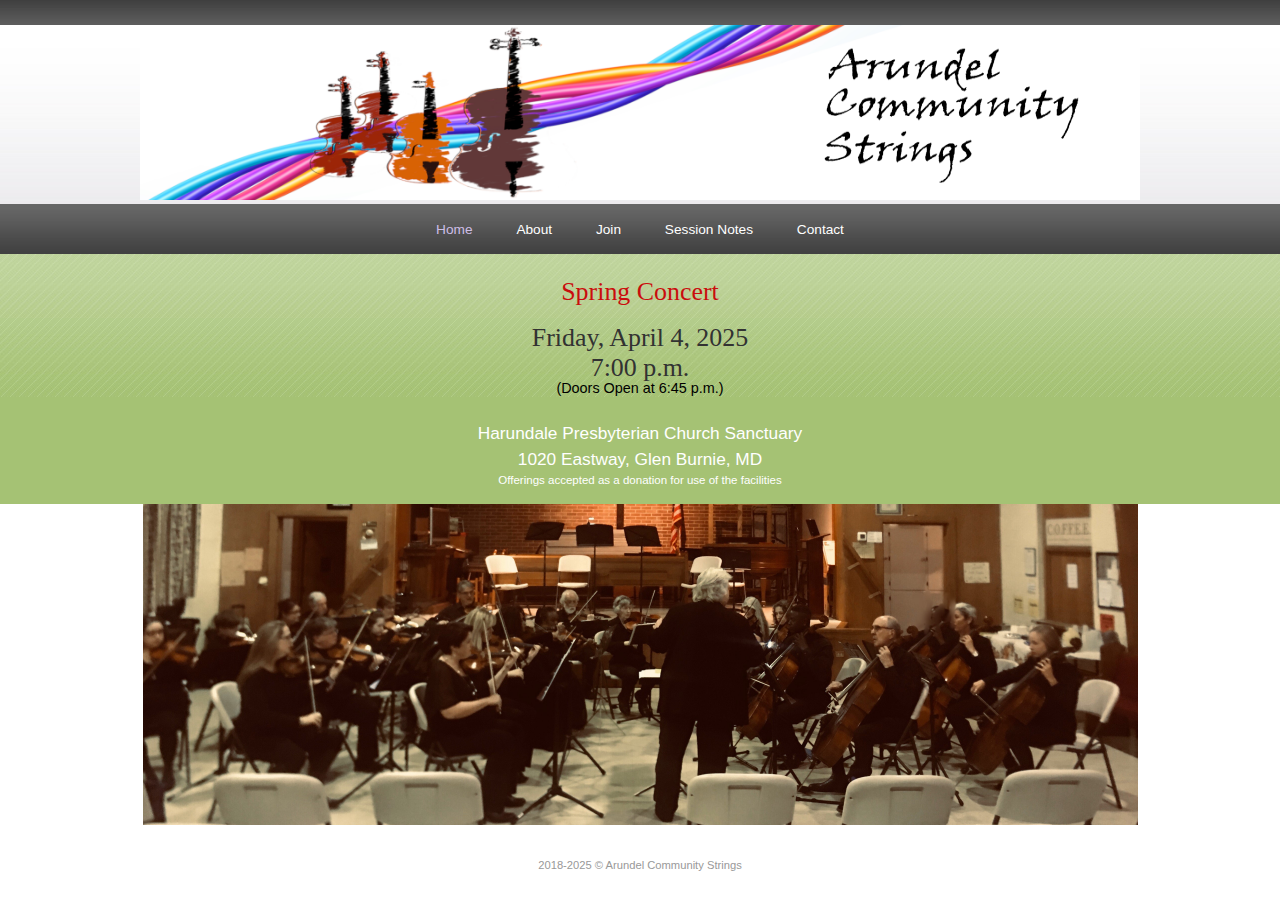
<file: index.html>
<!DOCTYPE html PUBLIC "-//W3C//DTD XHTML 1.0 Strict//EN" "http://www.w3.org/TR/xhtml1/DTD/xhtml1-strict.dtd">
<html xmlns="http://www.w3.org/1999/xhtml">
<head>
<title>Arundel Community Strings</title>
<meta http-equiv="Content-Type" content="text/html; charset=iso-8859-1" />
<meta property="og:image" content="https://i.imgur.com/dxnuJMQ.jpg" />
<meta property="og:image:width" content="1201" />
<meta property="og:image:height" content="619" />
<meta property="og:type" content="website" />
<meta property="og:url" content="http://arundelstrings.org" />
<meta property="og:title" content="A Beginner Strings Orchestra for Adults" />
<meta property="og:description" content="If you play violin, viola, cello, or bass please consider joining us!" />
<link rel="stylesheet" href="css/style.css?ver=1.2" type="text/css" media="screen,print" />
<link rel="icon" href="./img/favicon.ico" />
</head>
<body>
<div id="toplinks">
  <div id="toplinksnav">
  </div>
</div>
<div id="slogan">
  <a href="index.html">
    <img src="img/ACS_wideLogo.png" alt="Arundel Community Strings" height="175" width="1000" class="sloganfloat" />
  </a>
</div>

<div id="navbar">
  <div id="navbarblock">
    <ul>
      <li><a href="index.html" class="now">Home</a></li>      
      <li><a href="about.html">About</a></li>      
      <li><a href="join.html">Join</a></li>
      <li><a href="members.html">Session Notes</a></li>          
      <li><a href="contact.html">Contact</a></li>      
    </ul>
  </div>
</div>


<div id="calloutlonger">

  <div id="calloutblock" class="centered">
    <!-- <h1>
      Spring Session 2025: <br />
      Feb 21 - April 11
      </h1> -->
<!-- <h4><a href=join.html>Registration now open</a></h4> -->
    


    <!-- <h3>Fall Registration Now Open!</h3> -->
      <h4>Spring Concert</h4>
      <h3>
        Friday, April 4, 2025<br />
        7:00 p.m.<br />
      </h3>
        (Doors Open at 6:45 p.m.)        
      
        <div id="church">
          <p>Harundale Presbyterian Church Sanctuary
            <p>1020 Eastway, Glen Burnie, MD
        </div>

      <p>Offerings accepted as a donation for use of the facilities
      
  </div>

</div>
<div id='photoarea'>
<img src="img/Fall2019_concert_1.jpeg" height="321" width="995" vspace="0"/>

</div>
<div id="footer">
  <p>2018-2025 &copy; Arundel Community Strings<br />
  
</div>
</body>
</html>
</file>
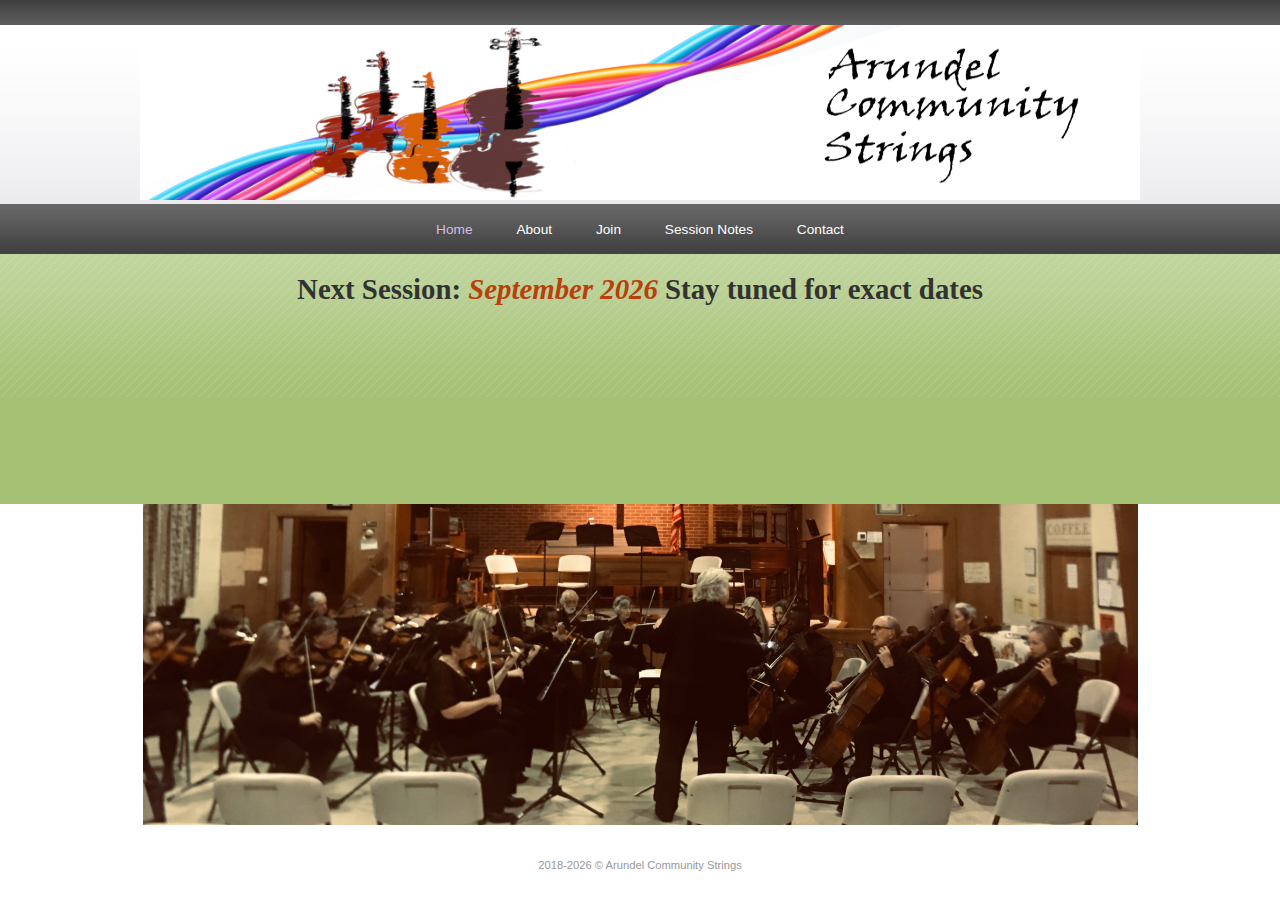
<file: docs/index.html>
<!DOCTYPE html PUBLIC "-//W3C//DTD XHTML 1.0 Strict//EN" "http://www.w3.org/TR/xhtml1/DTD/xhtml1-strict.dtd">
<html xmlns="http://www.w3.org/1999/xhtml">
<head>
<title>Arundel Community Strings</title>
<meta http-equiv="Content-Type" content="text/html; charset=iso-8859-1" />
<meta property="og:image" content="https://i.imgur.com/dxnuJMQ.jpg" />
<meta property="og:image:width" content="1201" />
<meta property="og:image:height" content="619" />
<meta property="og:type" content="website" />
<meta property="og:url" content="http://arundelstrings.org" />
<meta property="og:title" content="A Beginner Strings Orchestra for Adults" />
<meta property="og:description" content="If you play violin, viola, cello, or bass please consider joining us!" />
<link rel="stylesheet" href="css/style.css?ver=1.2" type="text/css" media="screen,print" />
<link rel="icon" href="./img/favicon.ico" />
</head>
<body>
<div id="toplinks">
  <div id="toplinksnav">
  </div>
</div>
<div id="slogan">
  <a href="index.html">
    <img src="img/ACS_wideLogo.png" alt="Arundel Community Strings" height="175" width="1000" class="sloganfloat" />
  </a>
</div>

<div id="navbar">
  <div id="navbarblock">
    <ul>
      <li><a href="index.html" class="now">Home</a></li>      
      <li><a href="about.html">About</a></li>      
      <li><a href="join.html">Join</a></li>
      <li><a href="members.html">Session Notes</a></li>          
      <li><a href="contact.html">Contact</a></li>      
    </ul>
  </div>
</div>


<div id="calloutlonger">

  <div id="calloutblock" class="centered">
    <h1>
      Next Session: <span class='highlight'>September 2026</span>
      Stay tuned for exact dates
      <!-- Fall Concert:<br />
      <span class='highlight'>Friday, November 14, 2025<br /></span>
      7:00 p.m.<br />
      (Doors Open at 6:45 p.m.) -->
    </h1>
<!-- 
    <h3>
      <p>Harundale Presbyterian Church
      <p>1020 Eastway, Glen Burnie, MD 21060
    </h3>


     -->
<!-- 
        <h1>
          Winter Session 2026 <br />
        </h1>
        <h3>
          Jan. 23 - Mar. 13<br />
        </h3>
    <h4><a href=join.html>Registration now open</a></h4> -->
            <!-- <h4>Registration opening soon</a></h4> -->


    <!-- <h3>Fall Registration Now Open!</h3> -->
      <!-- <h4>Spring Concert</h4>
      <h3>
        Friday, March 13, 2026<br />
        7:00 p.m.<br />
      </h3>
        (Doors Open at 6:45 p.m.)        
      
        <div id="church">
          <p>Harundale Presbyterian Church Sanctuary
            <p>1020 Eastway, Glen Burnie, MD
        </div>

      <p>Offerings accepted as a donation for use of the facilities -->
      
  </div>

</div>
<div id='photoarea'>
<img src="img/Fall2019_concert_1.jpeg" height="321" width="995" vspace="0"/>

</div>
<div id="footer">
  <p>2018-2026 &copy; Arundel Community Strings<br />
  
</div>
</body>
</html>
</file>
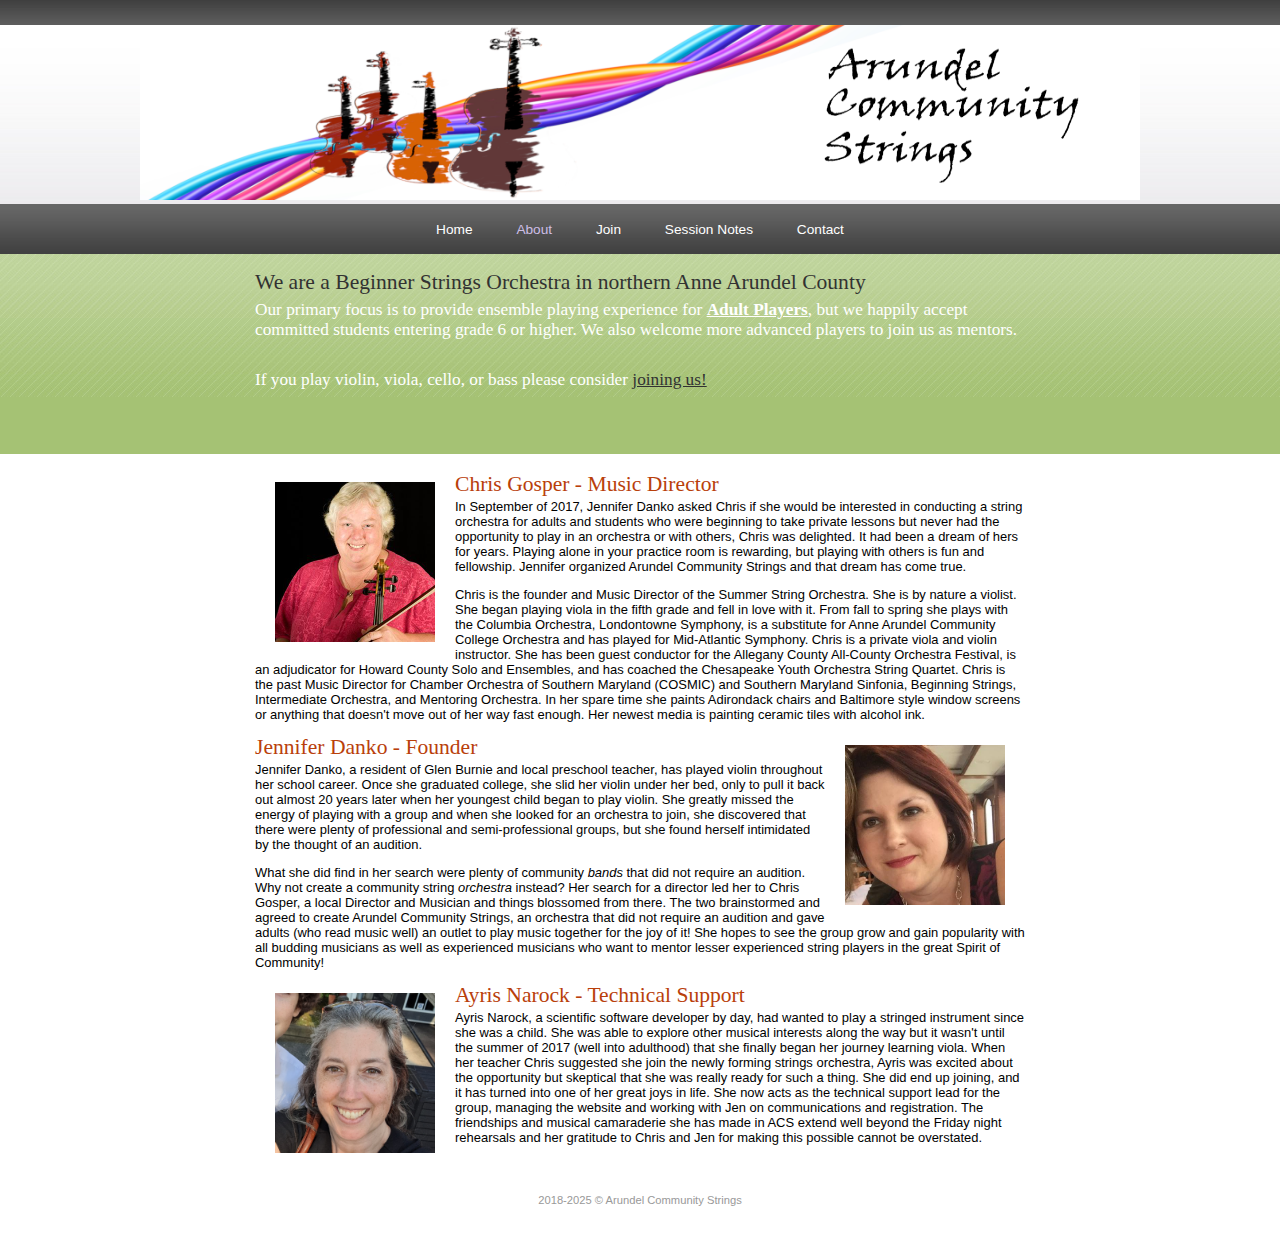
<file: about.html>
<!DOCTYPE html PUBLIC "-//W3C//DTD XHTML 1.0 Strict//EN" "http://www.w3.org/TR/xhtml1/DTD/xhtml1-strict.dtd">
<html xmlns="http://www.w3.org/1999/xhtml">
<head>
<title>About - ACS</title>
<meta http-equiv="Content-Type" content="text/html; charset=iso-8859-1" />
<meta property="og:image" content="https://i.imgur.com/dxnuJMQ.jpg" />
<meta property="og:image:width" content="1201" />
<meta property="og:image:height" content="619" />
<meta property="og:type" content="website" />
<meta property="og:url" content="http://arundelstrings.org" />
<meta property="og:title" content="A Beginner Strings Orchestra for Adults" />
<meta property="og:description" content="If you play violin, viola, cello, or bass please consider joining us!" />
<link rel="stylesheet" href="css/style.css" type="text/css" media="screen,print" />
<link rel="icon" href="./img/favicon.ico" />
</head>
<body>
<div id="toplinks">
  <div id="toplinksnav">
  </div>
</div>
<div id="slogan">
  <a href="index.html">
    <img src="img/ACS_wideLogo.png" alt="Arundel Community Strings" height="175" width="1000" class="sloganfloat" />
  </a>
</div>

<div id="navbar">
  <div id="navbarblock">
    <ul>
      <li><a href="index.html">Home</a></li>      
      <li><a href="about.html" class="now">About</a></li>      
      <li><a href="join.html">Join</a></li>
      <li><a href="members.html">Session Notes</a></li>          
      <li><a href="contact.html">Contact</a></li>      
    </ul>
  </div>
</div>


<div id="calloutlong">
  <div id="calloutblock">
    <h2>
      We are a Beginner Strings Orchestra in northern Anne Arundel County 
      <p>Our primary focus is to provide ensemble playing experience for <span style="font-weight: bold; text-decoration: underline;">Adult Players</span>, but we happily accept
      committed students entering grade 6 or higher.  We also welcome more advanced players to join us 
      as mentors.</p>
      <br/>
      <p>If you play violin, viola, cello, or bass please consider <a href="join.php">joining us!</a></p>
    </h2>
  </div>
  <!--// end #calloutblock //-->
</div>
<!--// end #callout //-->

<div id="textarea">
  <p>
  <img src="img/Chris.jpg" height="160" width="160" align="left" hspace="20" vspace="10"/>
  <h2>Chris Gosper - Music Director</h2>
    <p>In September of 2017, Jennifer Danko asked Chris if she would be interested in conducting a string 
      orchestra for adults and students who were beginning to take private lessons but never had the opportunity 
      to play in an orchestra or with others, Chris was delighted.  It had been a dream of hers for years.  
      Playing alone in your practice room is rewarding, but playing with others is fun and fellowship.  
      Jennifer organized Arundel Community Strings and that dream has come true.</p>
    <p>Chris is the founder and Music Director of the Summer String Orchestra.  She is by nature a violist. 
      She began playing viola in the fifth grade and fell in love with it. From fall to spring she plays with 
      the Columbia Orchestra, Londontowne Symphony, is a substitute for Anne Arundel Community College Orchestra 
      and has played for Mid-Atlantic Symphony.  Chris is a private viola and violin instructor. She has been 
      guest conductor for the Allegany County All-County Orchestra Festival, is an adjudicator for Howard County 
      Solo and Ensembles, and has coached the Chesapeake Youth Orchestra String Quartet. Chris is the past 
      Music Director for Chamber Orchestra of Southern Maryland (COSMIC) and Southern Maryland Sinfonia, 
      Beginning Strings, Intermediate Orchestra, and Mentoring Orchestra. In her spare time she paints 
      Adirondack chairs and Baltimore style window screens or anything that doesn't move out of her way fast 
      enough. Her newest media is painting ceramic tiles with alcohol ink.</p>
  </p>
  <p>
  <img src="img/JenD.jpg" height="160" width="160" align="right" hspace="20" vspace="10"/>
    <h2>Jennifer Danko - Founder</h2>
    <p>Jennifer Danko, a resident of Glen Burnie and local preschool teacher, has played violin throughout her 
      school career.  Once she graduated college, she slid her violin under her bed, only to pull it back out 
      almost 20 years later when her youngest child began to play violin.  She greatly missed the energy of 
      playing with a group and when she looked for an orchestra to join, she discovered that there were plenty 
      of professional and semi-professional groups, but she found herself intimidated by the thought of an audition.</p> 
    <p>What she did find in her search were plenty of community <span style="font-style: italic;"> bands</span> that did not require an audition.  
      Why not create a community string <span style="font-style: italic;">orchestra</span> instead?  Her search for a director led her to Chris Gosper, 
      a local Director and Musician and things blossomed from there.  The two brainstormed and agreed to create 
      Arundel Community Strings, an orchestra that did not require an audition and gave
      adults (who read music well) an outlet to play music together for the joy of it!  She hopes to see 
      the group grow and gain popularity with all budding musicians as well as experienced 
      musicians who want to mentor lesser experienced string players in the great Spirit of Community!</p>
  </p>
  <p>
  <img src="img/Ayris_headshot_2024.jpg" height="160" width="160" align="left" hspace="20" vspace="10"/>
  <h2>Ayris Narock - Technical Support</h2>
    <p>Ayris Narock, a scientific software developer by day, had wanted to play a stringed instrument since she was a 
      child.   She was able to explore other musical interests along the way but it wasn't until the summer of 2017 
      (well into adulthood) that she finally began her journey learning viola.  When her teacher Chris suggested she 
      join the newly forming strings orchestra, Ayris was excited about the opportunity but skeptical that she was 
      really ready for such a thing.  She did end up joining, and it has turned into one of her great joys in life.  
      She now acts as the technical support lead for the group, managing the website and working with Jen on 
      communications and registration.  The friendships and musical camaraderie she has made in ACS extend well beyond 
      the Friday night rehearsals and her gratitude to Chris and Jen for making this possible cannot be overstated.</p>
  </p>
</div>
<!--// end #textarea //-->
<div id="footer">
  <p>2018-2025 &copy; Arundel Community Strings<br />
  
</div>
</body>
</html>
</file>
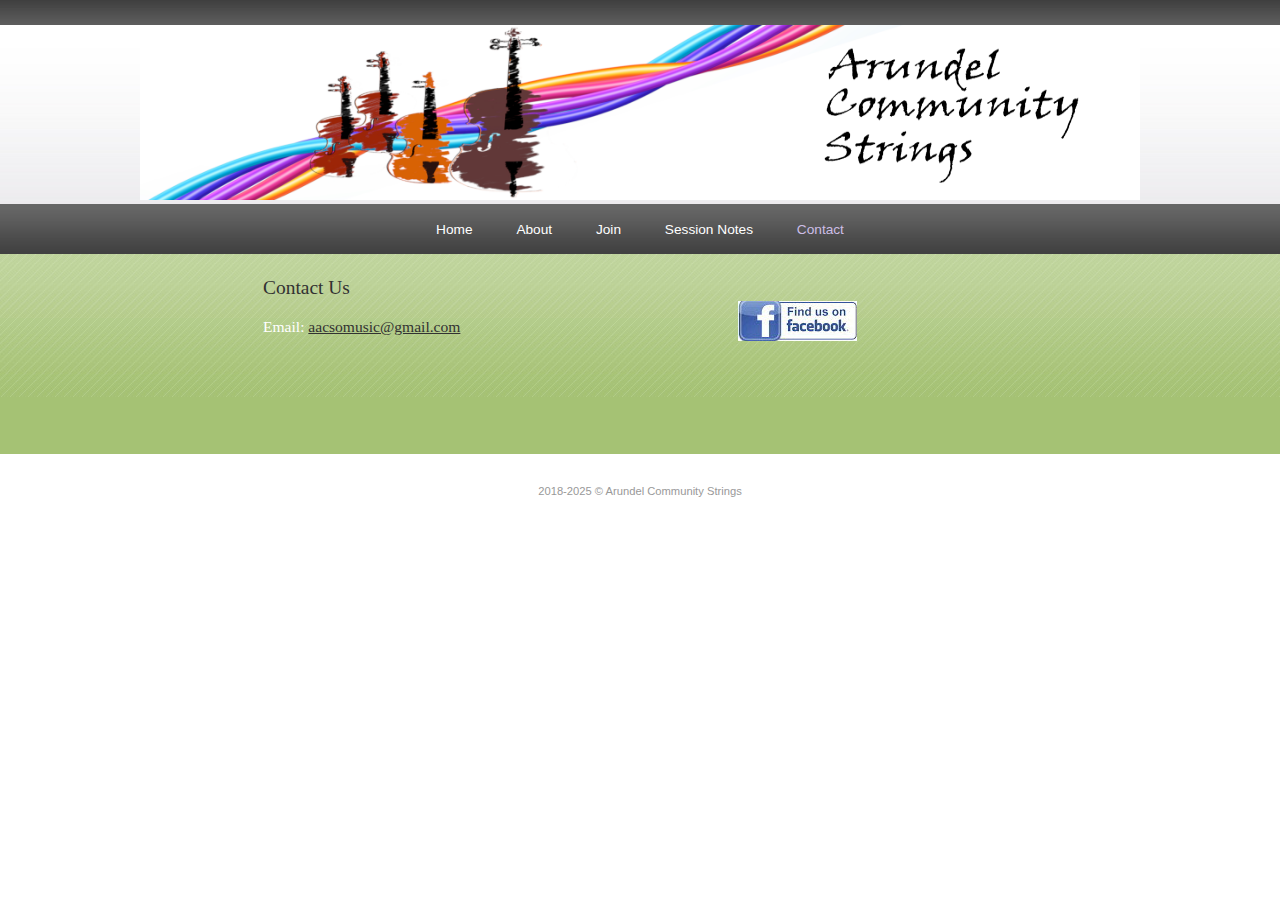
<file: contact.html>
<!DOCTYPE html PUBLIC "-//W3C//DTD XHTML 1.0 Strict//EN" "http://www.w3.org/TR/xhtml1/DTD/xhtml1-strict.dtd">
<html xmlns="http://www.w3.org/1999/xhtml">
<head>
<title>Session Notes - ACS</title>
<meta http-equiv="Content-Type" content="text/html; charset=iso-8859-1" />
<meta property="og:image" content="https://i.imgur.com/dxnuJMQ.jpg" />
<meta property="og:image:width" content="1201" />
<meta property="og:image:height" content="619" />
<meta property="og:type" content="website" />
<meta property="og:url" content="http://arundelstrings.org" />
<meta property="og:title" content="A Beginner Strings Orchestra for Adults" />
<meta property="og:description" content="If you play violin, viola, cello, or bass please consider joining us!" />
<link rel="stylesheet" href="css/style.css" type="text/css" media="screen,print" />
<link rel="icon" href="./img/favicon.ico" />
</head>
<body>
<div id="toplinks">
  <div id="toplinksnav">
  </div>
</div>
<div id="slogan">
  <a href="index.html">
    <img src="img/ACS_wideLogo.png" alt="Arundel Community Strings" height="175" width="1000" class="sloganfloat" />
  </a>
</div>

<div id="navbar">
  <div id="navbarblock">
    <ul>
      <li><a href="index.html">Home</a></li>      
      <li><a href="about.html">About</a></li>      
      <li><a href="join.html">Join</a></li>
      <li><a href="members.html">Session Notes</a></li>          
      <li><a href="contact.html" class="now">Contact</a></li>      
    </ul>
  </div>
</div>

<script src="js/functions.js"></script>

<div id="calloutlong">
  <div class='centered'>
    <div id="calloutblock_column">
      <table style="width:600px">
        <tr>
          <th><h2>Contact Us</h2></th>
        </tr> 
        <tr>
          <td>
            <h2>
            <dl>
              <dt>Email: <script>gen_mail_to_link('aacsomusic','gmail.com')</script></dt>
              <!-- <dt>Mailing Address:</dt>
              <dd>Arundel Community Strings</dd>
              <dd>c/o Jennifer Danko</dd>
              <dd>303 Nicole Lane</dd>
              <dd>Glen Burnie, MD 21061</dd> -->
            </dl>
            </h2>
          </td>
          <td>
            <a target="_blank" href="https://www.facebook.com/ArundelCommunityStrings">
            <img alt="follow me on facebook" src="img/facebook-1.jpg" border=0 style="float:right"></a>
          </td>
        </tr>
      </table>
    </div>
  </div>
</div>


<div id="footer">
  <p>2018-2025 &copy; Arundel Community Strings<br />
  
</div>
</body>
</html>
</file>
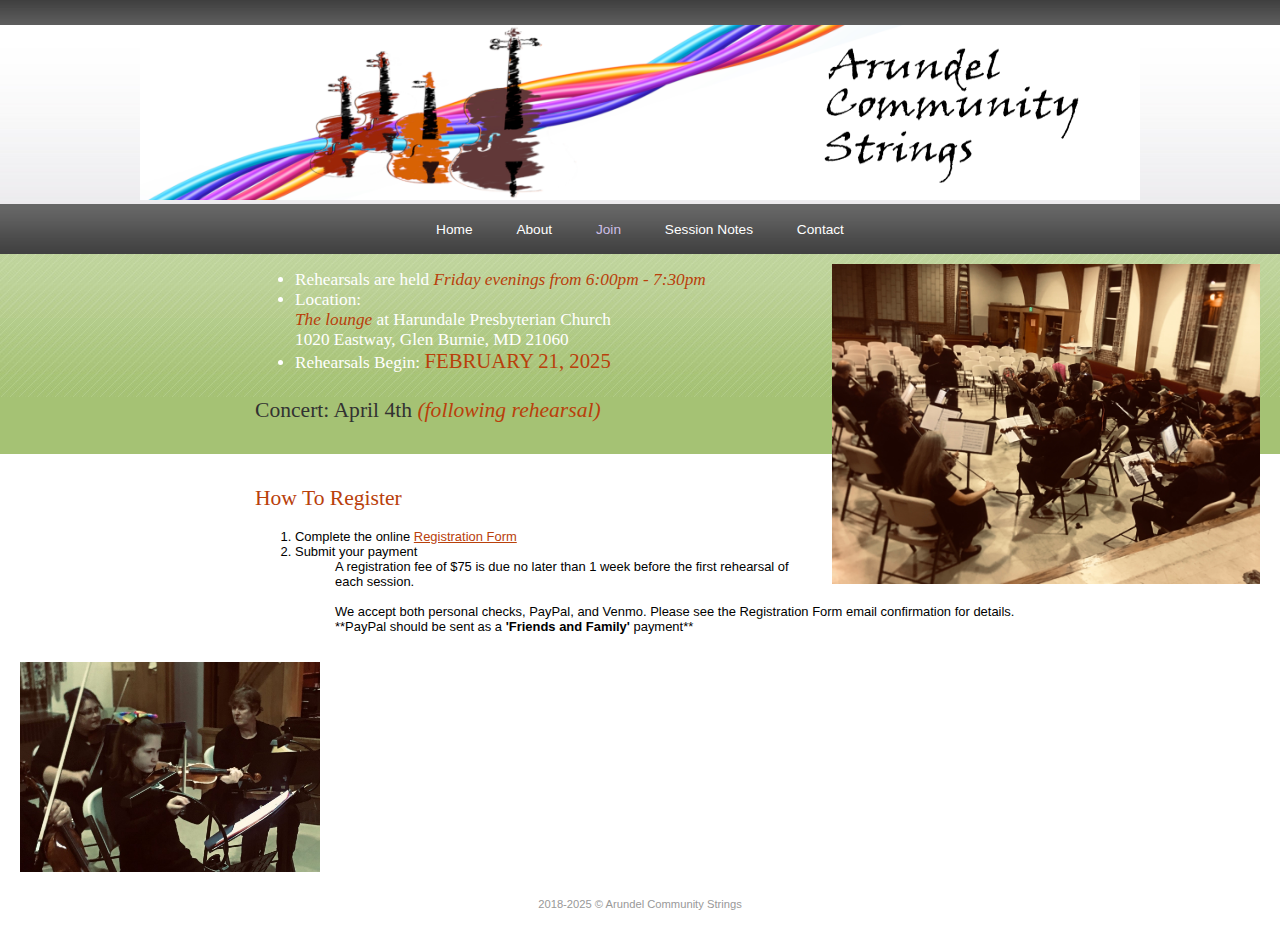
<file: join.html>
<!DOCTYPE html PUBLIC "-//W3C//DTD XHTML 1.0 Strict//EN" "http://www.w3.org/TR/xhtml1/DTD/xhtml1-strict.dtd">
<html xmlns="http://www.w3.org/1999/xhtml">
<head>
<title>Join - ACS</title>
<meta http-equiv="Content-Type" content="text/html; charset=iso-8859-1" />
<meta property="og:image" content="https://i.imgur.com/dxnuJMQ.jpg" />
<meta property="og:image:width" content="1201" />
<meta property="og:image:height" content="619" />
<meta property="og:type" content="website" />
<meta property="og:url" content="http://arundelstrings.org" />
<meta property="og:title" content="A Beginner Strings Orchestra for Adults" />
<meta property="og:description" content="If you play violin, viola, cello, or bass please consider joining us!" />
<link rel="stylesheet" href="css/style.css" type="text/css" media="screen,print" />
<link rel="icon" href="./img/favicon.ico" />
</head>
<body>
<div id="toplinks">
  <div id="toplinksnav">
  </div>
</div>
<div id="slogan">
  <a href="index.html">
    <img src="img/ACS_wideLogo.png" alt="Arundel Community Strings" height="175" width="1000" class="sloganfloat" />
  </a>
</div>

<div id="navbar">
  <div id="navbarblock">
    <ul>
      <li><a href="index.html">Home</a></li>      
      <li><a href="about.html">About</a></li>      
      <li><a href="join.html" class="now">Join</a></li>
      <li><a href="members.html">Session Notes</a></li>          
      <li><a href="contact.html">Contact</a></li>      
    </ul>
  </div>
</div>

<script src="js/functions.js"></script>
<img src="img/Fall2019_dress_1.jpeg" height="320" width="428" align="right" hspace="20" vspace="10"/>
<div id="calloutlong">
  <div id="calloutblock">
    <h2>
    <ul>
      <li>Rehearsals are held <span class='highlight'>Friday evenings from 6:00pm - 7:30pm</span></li>
      <li>Location: <br />
      <span class='highlight'>The lounge</span> at Harundale Presbyterian Church<br />
      1020 Eastway, Glen Burnie, MD 21060</li>
      <li>Rehearsals Begin: <span class="date">February 21, 2025</span></li>
    </ul>
    <br />Concert: April 4th <span class='highlight'>(following rehearsal)</span>
  </h2>

  </div><!--// end #calloutblock //-->
</div>

<div id="textarea">

  <br /><h2>How To Register</h2><br />
  <ol>
      <li><dl>
        <dt>Complete the online <a href="https://forms.gle/eqaVir34Sq6dBHhm7">Registration Form</a></dt>
      <li><dl>
        <dt>Submit your payment</dt>
        <dd>A registration fee of $75 is due no later than 1 week before the first rehearsal of each session.</dd><br />
        <dd>We accept both personal checks, PayPal, and Venmo.  Please see the Registration Form email confirmation
          for details.</dd>
        <dd>**PayPal should be sent as a <span class="highlight">'Friends and Family'</span> payment**</dd>
      </dl></li>
    </ol>

</div>

<img src="img/Fall2019_dress_2.jpeg" height="210" width="300" align="left" hspace="20" vspace="10"/>
      
<div id="footer">
  <p>2018-2025 &copy; Arundel Community Strings<br />
  
</div>
</body>
</html>
</file>
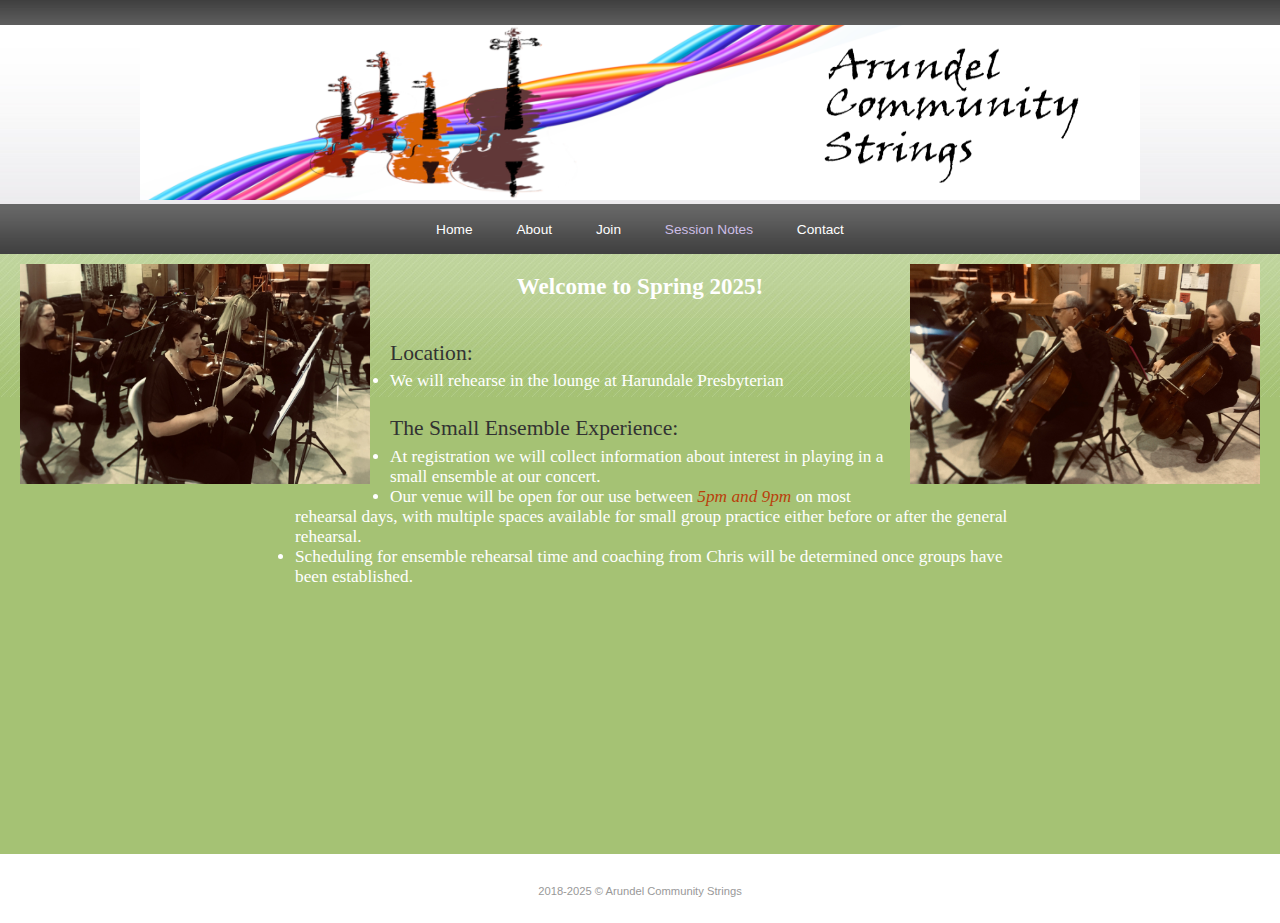
<file: members.html>
<!DOCTYPE html PUBLIC "-//W3C//DTD XHTML 1.0 Strict//EN" "http://www.w3.org/TR/xhtml1/DTD/xhtml1-strict.dtd">
<html xmlns="http://www.w3.org/1999/xhtml">
<head>
<title>Session Notes - ACS</title>
<meta http-equiv="Content-Type" content="text/html; charset=iso-8859-1" />
<meta property="og:image" content="https://i.imgur.com/dxnuJMQ.jpg" />
<meta property="og:image:width" content="1201" />
<meta property="og:image:height" content="619" />
<meta property="og:type" content="website" />
<meta property="og:url" content="http://arundelstrings.org" />
<meta property="og:title" content="A Beginner Strings Orchestra for Adults" />
<meta property="og:description" content="If you play violin, viola, cello, or bass please consider joining us!" />
<link rel="stylesheet" href="css/style.css" type="text/css" media="screen,print" />
<link rel="icon" href="./img/favicon.ico" />
</head>
<body>
<div id="toplinks">
  <div id="toplinksnav">
  </div>
</div>
<div id="slogan">
  <a href="index.html">
    <img src="img/ACS_wideLogo.png" alt="Arundel Community Strings" height="175" width="1000" class="sloganfloat" />
  </a>
</div>

<div id="navbar">
  <div id="navbarblock">
    <ul>
      <li><a href="index.html">Home</a></li>      
      <li><a href="about.html">About</a></li>      
      <li><a href="join.html">Join</a></li>
      <li><a href="members.html" class="now">Session Notes</a></li>          
      <li><a href="contact.html">Contact</a></li>      
    </ul>
  </div>
</div>

<img src="img/Fall2019_cellos.jpeg" height="220" width="350" align="right" hspace="20" vspace="10"/> 
<img src="img/Fall2019_violins.jpeg" height="220" width="350" align="left" hspace="20" vspace="10"/> 

<div id="calloutextralong">
  <div id="calloutblock">
    <h1>
      <p class="centered">Welcome to Spring 2025!</p><br />
    </h1>

    <h2>Location:
    <ul>
      <li> We will rehearse in the lounge at Harundale Presbyterian 
        <!-- <span class='highlight'>(new location!)</span></li> -->
    </ul>
  
    <br />The Small Ensemble Experience:
    <!-- -- <span class='highlight'>exciting changes to enhance the small ensemble experience:</span> -->
      <ul>
        <li> At registration we will collect information about interest in playing in a small ensemble at our concert.</li>
        <li>Our venue will be open for our use between <span class='highlight'>5pm and 9pm</span> on most rehearsal days, 
        with multiple spaces available for small group practice either before or after the general rehearsal.  </li>
        <li>Scheduling for ensemble rehearsal time and coaching from Chris will be determined once groups have been established.</li>
      </ul>
      <br />
      <!-- <h3>Please register by September 6th to be considered for matching in the small ensembles program.</h3> -->

    </h2>
  </div>
  <!--// end #calloutblock //-->
</div>
<div id="footer">
  <p>2018-2025 &copy; Arundel Community Strings<br />
  
</div>
</body>
</html>
</file>
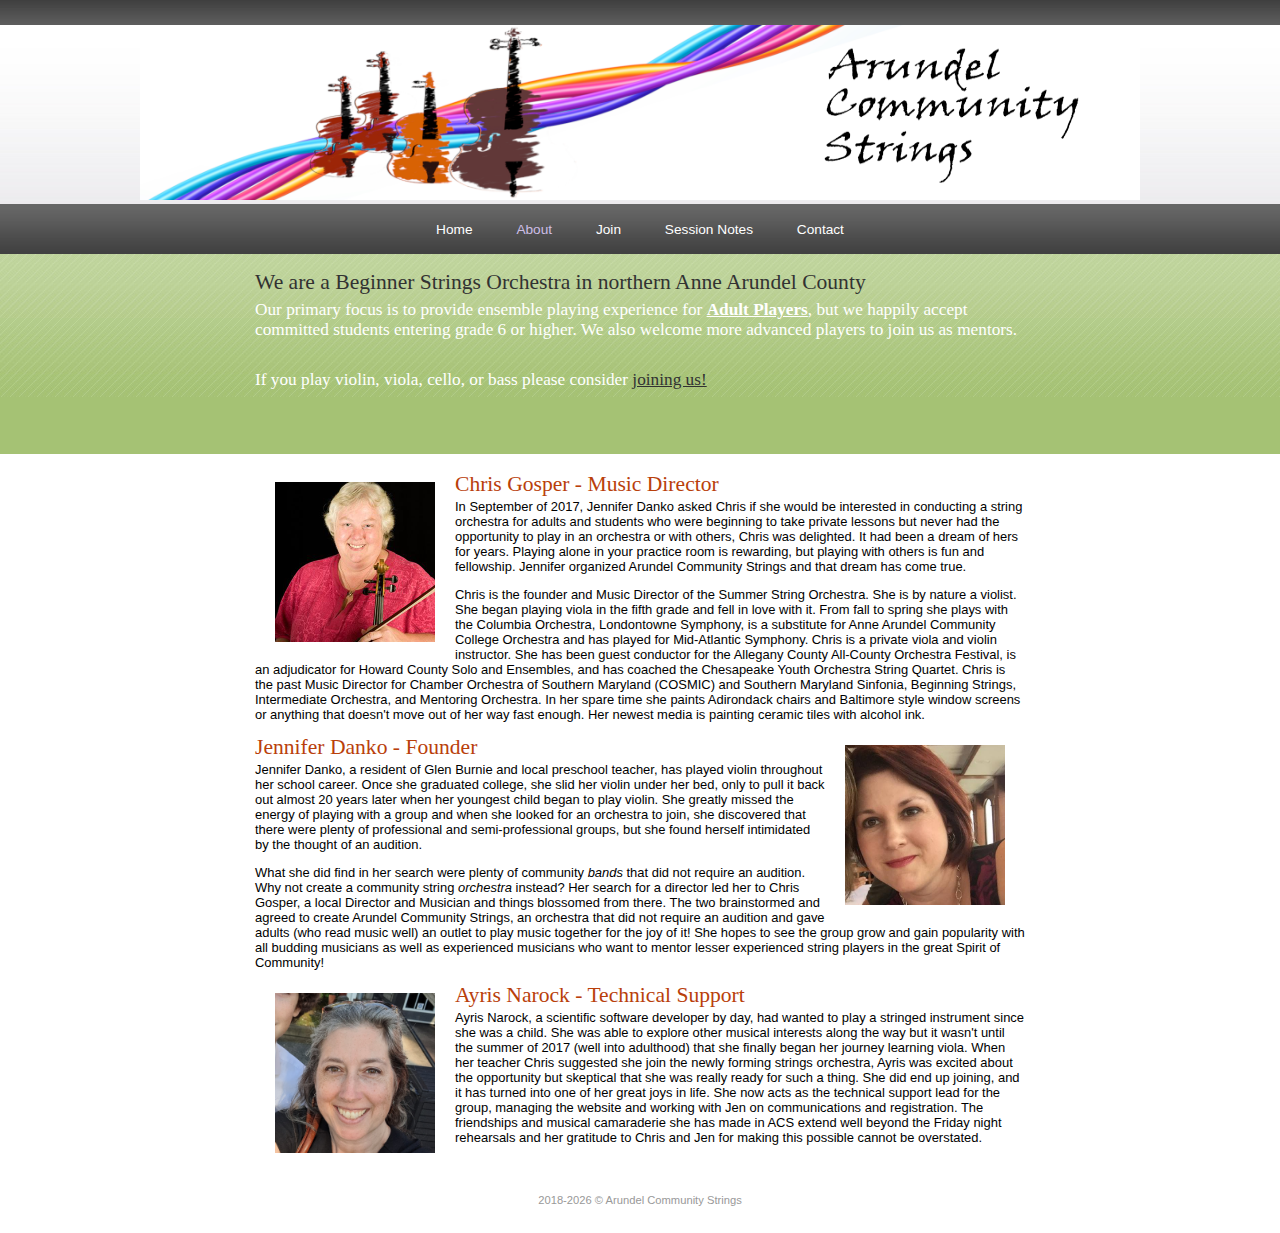
<file: docs/about.html>
<!DOCTYPE html PUBLIC "-//W3C//DTD XHTML 1.0 Strict//EN" "http://www.w3.org/TR/xhtml1/DTD/xhtml1-strict.dtd">
<html xmlns="http://www.w3.org/1999/xhtml">
<head>
<title>About - ACS</title>
<meta http-equiv="Content-Type" content="text/html; charset=iso-8859-1" />
<meta property="og:image" content="https://i.imgur.com/dxnuJMQ.jpg" />
<meta property="og:image:width" content="1201" />
<meta property="og:image:height" content="619" />
<meta property="og:type" content="website" />
<meta property="og:url" content="http://arundelstrings.org" />
<meta property="og:title" content="A Beginner Strings Orchestra for Adults" />
<meta property="og:description" content="If you play violin, viola, cello, or bass please consider joining us!" />
<link rel="stylesheet" href="css/style.css" type="text/css" media="screen,print" />
<link rel="icon" href="./img/favicon.ico" />
</head>
<body>
<div id="toplinks">
  <div id="toplinksnav">
  </div>
</div>
<div id="slogan">
  <a href="index.html">
    <img src="img/ACS_wideLogo.png" alt="Arundel Community Strings" height="175" width="1000" class="sloganfloat" />
  </a>
</div>

<div id="navbar">
  <div id="navbarblock">
    <ul>
      <li><a href="index.html">Home</a></li>      
      <li><a href="about.html" class="now">About</a></li>      
      <li><a href="join.html">Join</a></li>
      <li><a href="members.html">Session Notes</a></li>          
      <li><a href="contact.html">Contact</a></li>      
    </ul>
  </div>
</div>


<div id="calloutlong">
  <div id="calloutblock">
    <h2>
      We are a Beginner Strings Orchestra in northern Anne Arundel County 
      <p>Our primary focus is to provide ensemble playing experience for <span style="font-weight: bold; text-decoration: underline;">Adult Players</span>, but we happily accept
      committed students entering grade 6 or higher.  We also welcome more advanced players to join us 
      as mentors.</p>
      <br/>
      <p>If you play violin, viola, cello, or bass please consider <a href="join.php">joining us!</a></p>
    </h2>
  </div>
  <!--// end #calloutblock //-->
</div>
<!--// end #callout //-->

<div id="textarea">
  <p>
  <img src="img/Chris.jpg" height="160" width="160" align="left" hspace="20" vspace="10"/>
  <h2>Chris Gosper - Music Director</h2>
    <p>In September of 2017, Jennifer Danko asked Chris if she would be interested in conducting a string 
      orchestra for adults and students who were beginning to take private lessons but never had the opportunity 
      to play in an orchestra or with others, Chris was delighted.  It had been a dream of hers for years.  
      Playing alone in your practice room is rewarding, but playing with others is fun and fellowship.  
      Jennifer organized Arundel Community Strings and that dream has come true.</p>
    <p>Chris is the founder and Music Director of the Summer String Orchestra.  She is by nature a violist. 
      She began playing viola in the fifth grade and fell in love with it. From fall to spring she plays with 
      the Columbia Orchestra, Londontowne Symphony, is a substitute for Anne Arundel Community College Orchestra 
      and has played for Mid-Atlantic Symphony.  Chris is a private viola and violin instructor. She has been 
      guest conductor for the Allegany County All-County Orchestra Festival, is an adjudicator for Howard County 
      Solo and Ensembles, and has coached the Chesapeake Youth Orchestra String Quartet. Chris is the past 
      Music Director for Chamber Orchestra of Southern Maryland (COSMIC) and Southern Maryland Sinfonia, 
      Beginning Strings, Intermediate Orchestra, and Mentoring Orchestra. In her spare time she paints 
      Adirondack chairs and Baltimore style window screens or anything that doesn't move out of her way fast 
      enough. Her newest media is painting ceramic tiles with alcohol ink.</p>
  </p>
  <p>
  <img src="img/JenD.jpg" height="160" width="160" align="right" hspace="20" vspace="10"/>
    <h2>Jennifer Danko - Founder</h2>
    <p>Jennifer Danko, a resident of Glen Burnie and local preschool teacher, has played violin throughout her 
      school career.  Once she graduated college, she slid her violin under her bed, only to pull it back out 
      almost 20 years later when her youngest child began to play violin.  She greatly missed the energy of 
      playing with a group and when she looked for an orchestra to join, she discovered that there were plenty 
      of professional and semi-professional groups, but she found herself intimidated by the thought of an audition.</p> 
    <p>What she did find in her search were plenty of community <span style="font-style: italic;"> bands</span> that did not require an audition.  
      Why not create a community string <span style="font-style: italic;">orchestra</span> instead?  Her search for a director led her to Chris Gosper, 
      a local Director and Musician and things blossomed from there.  The two brainstormed and agreed to create 
      Arundel Community Strings, an orchestra that did not require an audition and gave
      adults (who read music well) an outlet to play music together for the joy of it!  She hopes to see 
      the group grow and gain popularity with all budding musicians as well as experienced 
      musicians who want to mentor lesser experienced string players in the great Spirit of Community!</p>
  </p>
  <p>
  <img src="img/Ayris_headshot_2024.jpg" height="160" width="160" align="left" hspace="20" vspace="10"/>
  <h2>Ayris Narock - Technical Support</h2>
    <p>Ayris Narock, a scientific software developer by day, had wanted to play a stringed instrument since she was a 
      child.   She was able to explore other musical interests along the way but it wasn't until the summer of 2017 
      (well into adulthood) that she finally began her journey learning viola.  When her teacher Chris suggested she 
      join the newly forming strings orchestra, Ayris was excited about the opportunity but skeptical that she was 
      really ready for such a thing.  She did end up joining, and it has turned into one of her great joys in life.  
      She now acts as the technical support lead for the group, managing the website and working with Jen on 
      communications and registration.  The friendships and musical camaraderie she has made in ACS extend well beyond 
      the Friday night rehearsals and her gratitude to Chris and Jen for making this possible cannot be overstated.</p>
  </p>
</div>
<!--// end #textarea //-->
<div id="footer">
  <p>2018-2026 &copy; Arundel Community Strings<br />
  
</div>
</body>
</html>
</file>
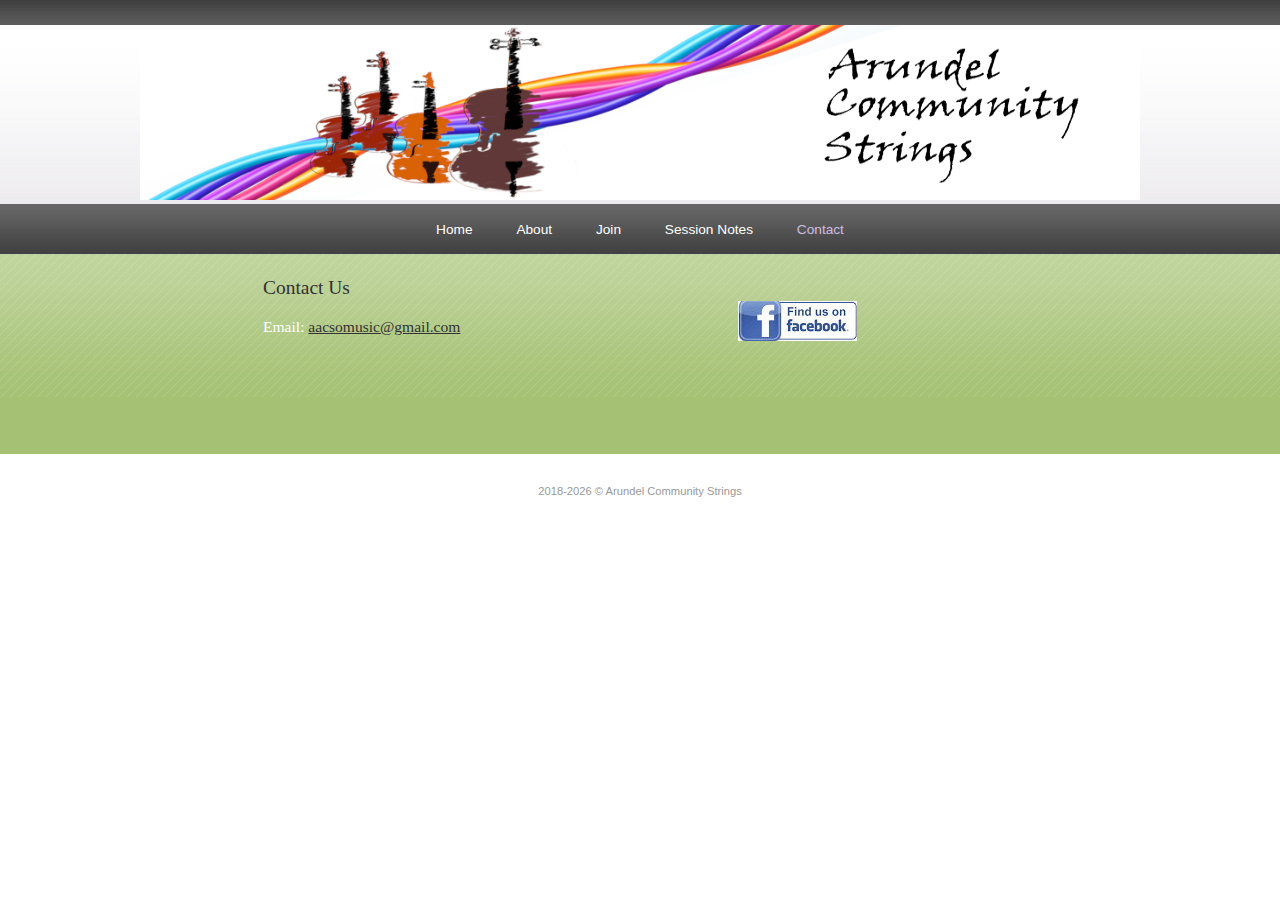
<file: docs/contact.html>
<!DOCTYPE html PUBLIC "-//W3C//DTD XHTML 1.0 Strict//EN" "http://www.w3.org/TR/xhtml1/DTD/xhtml1-strict.dtd">
<html xmlns="http://www.w3.org/1999/xhtml">
<head>
<title>Session Notes - ACS</title>
<meta http-equiv="Content-Type" content="text/html; charset=iso-8859-1" />
<meta property="og:image" content="https://i.imgur.com/dxnuJMQ.jpg" />
<meta property="og:image:width" content="1201" />
<meta property="og:image:height" content="619" />
<meta property="og:type" content="website" />
<meta property="og:url" content="http://arundelstrings.org" />
<meta property="og:title" content="A Beginner Strings Orchestra for Adults" />
<meta property="og:description" content="If you play violin, viola, cello, or bass please consider joining us!" />
<link rel="stylesheet" href="css/style.css" type="text/css" media="screen,print" />
<link rel="icon" href="./img/favicon.ico" />
</head>
<body>
<div id="toplinks">
  <div id="toplinksnav">
  </div>
</div>
<div id="slogan">
  <a href="index.html">
    <img src="img/ACS_wideLogo.png" alt="Arundel Community Strings" height="175" width="1000" class="sloganfloat" />
  </a>
</div>

<div id="navbar">
  <div id="navbarblock">
    <ul>
      <li><a href="index.html">Home</a></li>      
      <li><a href="about.html">About</a></li>      
      <li><a href="join.html">Join</a></li>
      <li><a href="members.html">Session Notes</a></li>          
      <li><a href="contact.html" class="now">Contact</a></li>      
    </ul>
  </div>
</div>

<script src="js/functions.js"></script>

<div id="calloutlong">
  <div class='centered'>
    <div id="calloutblock_column">
      <table style="width:600px">
        <tr>
          <th><h2>Contact Us</h2></th>
        </tr> 
        <tr>
          <td>
            <h2>
            <dl>
              <dt>Email: <script>gen_mail_to_link('aacsomusic','gmail.com')</script></dt>
              <!-- <dt>Mailing Address:</dt>
              <dd>Arundel Community Strings</dd>
              <dd>c/o Jennifer Danko</dd>
              <dd>303 Nicole Lane</dd>
              <dd>Glen Burnie, MD 21061</dd> -->
            </dl>
            </h2>
          </td>
          <td>
            <a target="_blank" href="https://www.facebook.com/ArundelCommunityStrings">
            <img alt="follow me on facebook" src="img/facebook-1.jpg" border=0 style="float:right"></a>
          </td>
        </tr>
      </table>
    </div>
  </div>
</div>


<div id="footer">
  <p>2018-2026 &copy; Arundel Community Strings<br />
  
</div>
</body>
</html>
</file>
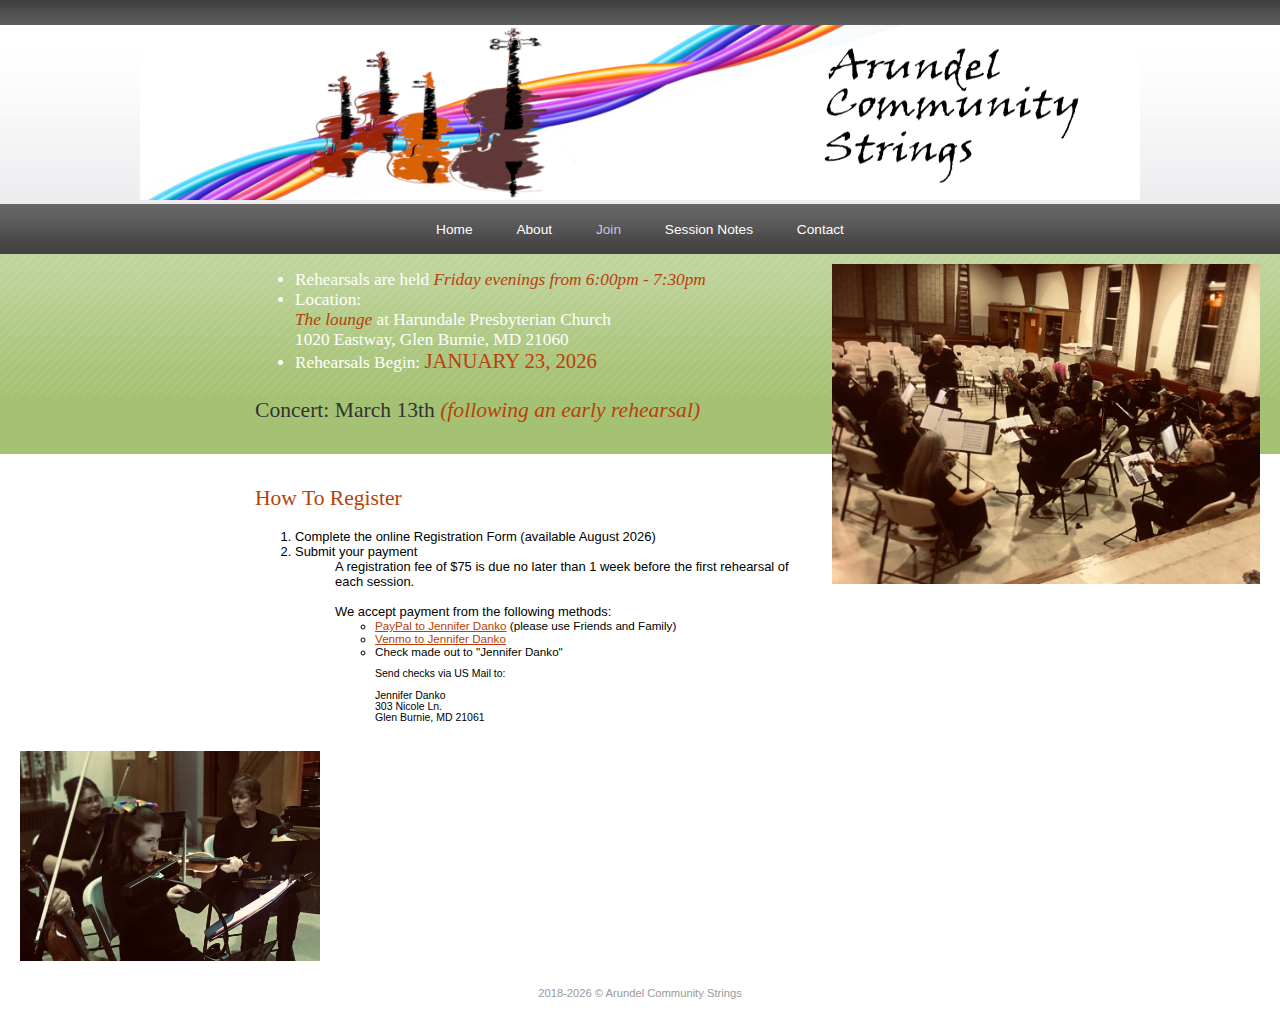
<file: docs/join.html>
<!DOCTYPE html PUBLIC "-//W3C//DTD XHTML 1.0 Strict//EN" "http://www.w3.org/TR/xhtml1/DTD/xhtml1-strict.dtd">
<html xmlns="http://www.w3.org/1999/xhtml">
<head>
<title>Join - ACS</title>
<meta http-equiv="Content-Type" content="text/html; charset=iso-8859-1" />
<meta property="og:image" content="https://i.imgur.com/dxnuJMQ.jpg" />
<meta property="og:image:width" content="1201" />
<meta property="og:image:height" content="619" />
<meta property="og:type" content="website" />
<meta property="og:url" content="http://arundelstrings.org" />
<meta property="og:title" content="A Beginner Strings Orchestra for Adults" />
<meta property="og:description" content="If you play violin, viola, cello, or bass please consider joining us!" />
<link rel="stylesheet" href="css/style.css" type="text/css" media="screen,print" />
<link rel="icon" href="./img/favicon.ico" />
</head>
<body>
<div id="toplinks">
  <div id="toplinksnav">
  </div>
</div>
<div id="slogan">
  <a href="index.html">
    <img src="img/ACS_wideLogo.png" alt="Arundel Community Strings" height="175" width="1000" class="sloganfloat" />
  </a>
</div>

<div id="navbar">
  <div id="navbarblock">
    <ul>
      <li><a href="index.html">Home</a></li>      
      <li><a href="about.html">About</a></li>      
      <li><a href="join.html" class="now">Join</a></li>
      <li><a href="members.html">Session Notes</a></li>          
      <li><a href="contact.html">Contact</a></li>      
    </ul>
  </div>
</div>

<script src="js/functions.js"></script>
<img src="img/Fall2019_dress_1.jpeg" height="320" width="428" align="right" hspace="20" vspace="10"/>
<div id="calloutlong">
  <div id="calloutblock">
    <h2>
    <ul>
      <li>Rehearsals are held <span class='highlight'>Friday evenings from 6:00pm - 7:30pm</span></li>
      <li>Location: <br />
      <span class='highlight'>The lounge</span> at Harundale Presbyterian Church<br />
      1020 Eastway, Glen Burnie, MD 21060</li>
      <li>Rehearsals Begin: <span class="date">January 23, 2026</span></li>
    </ul>
    <br />Concert: March 13th <span class='highlight'>(following an early rehearsal)</span>
  </h2>

  </div><!--// end #calloutblock //-->
</div>

<div id="textarea">

  <br /><h2>How To Register</h2><br />
  <ol>
      <li><dl>
        <!-- <dt>Complete the online <a href="https://forms.gle/9TTGDSvYjj1Zt36eA">Registration Form</a></dt> -->
                <!-- <dt>Complete the online Registration Form (coming soon!)</a></dt> -->
                <dt>Complete the online Registration Form (available August 2026)</a></dt>

      <li><dl>
        <dt>Submit your payment</dt>
        <dd>A registration fee of $75 is due no later than 1 week before the first rehearsal of each session.</dd><br />
        <dd>We accept payment from the following methods:</dd>
        <dd><ul>
          <li><a href="https://paypal.me/jendanko">PayPal to Jennifer Danko</a> (please use Friends and Family)</li>
          <li><a href="https://venmo.com/u/LovelyWench">Venmo to Jennifer Danko</a></li>
          <li>
            Check made out to "Jennifer Danko"
            <p>Send checks via US Mail to:</p>
            <p>
              Jennifer Danko<br />
              303 Nicole Ln.<br />
              Glen Burnie, MD 21061<br />
            </p>
          </li>
        </ul></dd>
      </dl></li>
    </ol>

</div>

<img src="img/Fall2019_dress_2.jpeg" height="210" width="300" align="left" hspace="20" vspace="10"/>
      
<div id="footer">
  <p>2018-2026 &copy; Arundel Community Strings<br />
  
</div>
</body>
</html>
</file>
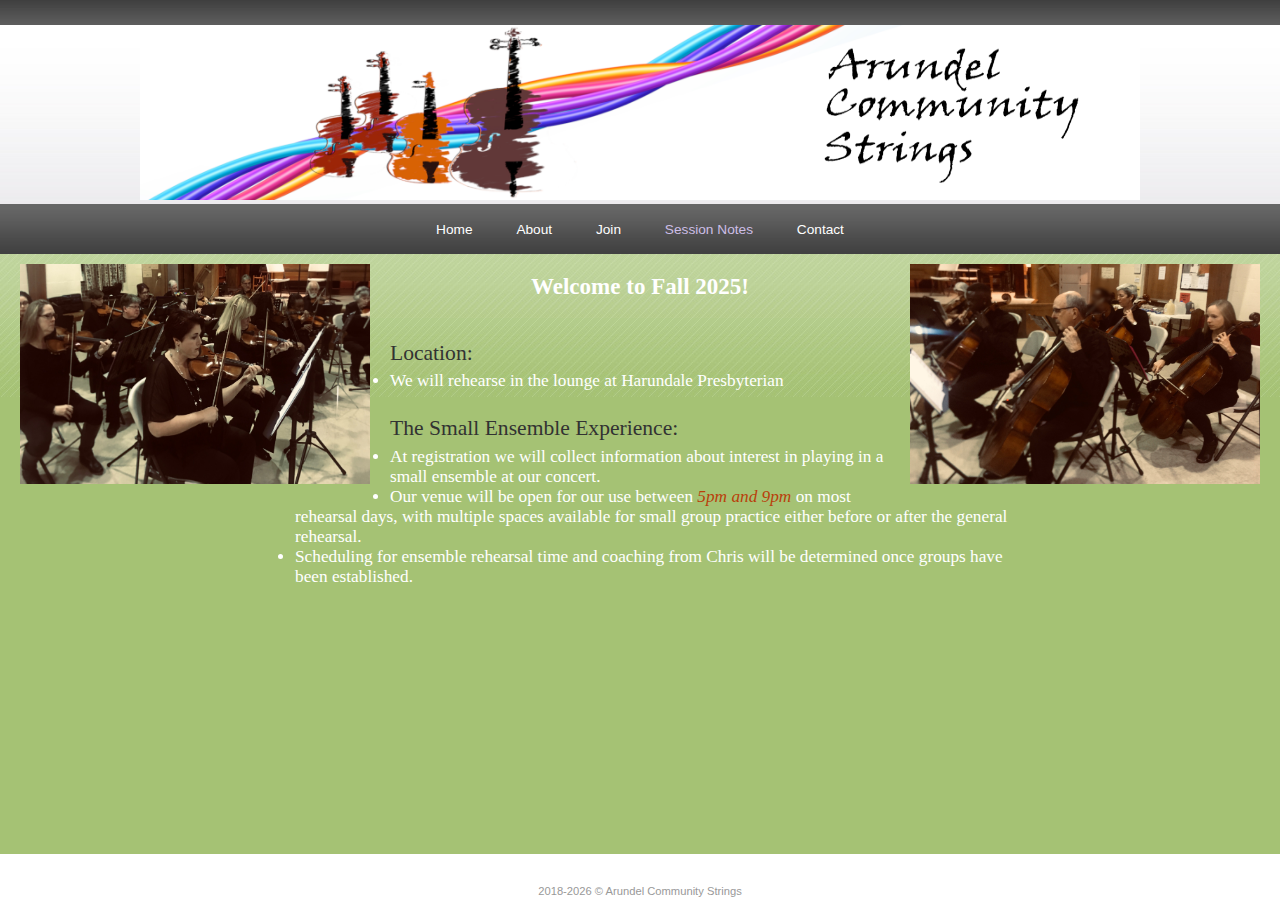
<file: docs/members.html>
<!DOCTYPE html PUBLIC "-//W3C//DTD XHTML 1.0 Strict//EN" "http://www.w3.org/TR/xhtml1/DTD/xhtml1-strict.dtd">
<html xmlns="http://www.w3.org/1999/xhtml">
<head>
<title>Session Notes - ACS</title>
<meta http-equiv="Content-Type" content="text/html; charset=iso-8859-1" />
<meta property="og:image" content="https://i.imgur.com/dxnuJMQ.jpg" />
<meta property="og:image:width" content="1201" />
<meta property="og:image:height" content="619" />
<meta property="og:type" content="website" />
<meta property="og:url" content="http://arundelstrings.org" />
<meta property="og:title" content="A Beginner Strings Orchestra for Adults" />
<meta property="og:description" content="If you play violin, viola, cello, or bass please consider joining us!" />
<link rel="stylesheet" href="css/style.css" type="text/css" media="screen,print" />
<link rel="icon" href="./img/favicon.ico" />
</head>
<body>
<div id="toplinks">
  <div id="toplinksnav">
  </div>
</div>
<div id="slogan">
  <a href="index.html">
    <img src="img/ACS_wideLogo.png" alt="Arundel Community Strings" height="175" width="1000" class="sloganfloat" />
  </a>
</div>

<div id="navbar">
  <div id="navbarblock">
    <ul>
      <li><a href="index.html">Home</a></li>      
      <li><a href="about.html">About</a></li>      
      <li><a href="join.html">Join</a></li>
      <li><a href="members.html" class="now">Session Notes</a></li>          
      <li><a href="contact.html">Contact</a></li>      
    </ul>
  </div>
</div>

<img src="img/Fall2019_cellos.jpeg" height="220" width="350" align="right" hspace="20" vspace="10"/> 
<img src="img/Fall2019_violins.jpeg" height="220" width="350" align="left" hspace="20" vspace="10"/> 

<div id="calloutextralong">
  <div id="calloutblock">
    <h1>
      <p class="centered">Welcome to Fall 2025!</p><br />
    </h1>

    <h2>Location:
    <ul>
      <li> We will rehearse in the lounge at Harundale Presbyterian 
        <!-- <span class='highlight'>(new location!)</span></li> -->
    </ul>
  
    <br />The Small Ensemble Experience:
    <!-- -- <span class='highlight'>exciting changes to enhance the small ensemble experience:</span> -->
      <ul>
        <li> At registration we will collect information about interest in playing in a small ensemble at our concert.</li>
        <li>Our venue will be open for our use between <span class='highlight'>5pm and 9pm</span> on most rehearsal days, 
        with multiple spaces available for small group practice either before or after the general rehearsal.  </li>
        <li>Scheduling for ensemble rehearsal time and coaching from Chris will be determined once groups have been established.</li>
      </ul>
      <br />
      <!-- <h3>Please register by September 6th to be considered for matching in the small ensembles program.</h3> -->

    </h2>
  </div>
  <!--// end #calloutblock //-->
</div>
<div id="footer">
  <p>2018-2026 &copy; Arundel Community Strings<br />
  
</div>
</body>
</html>
</file>
<file: css/style.css>
/*
Template: Finding Peace
Designer: Rayk Web Design (http://www.raykDesign.net)
Date: December 2006
 */

/* General Styles */
body {
margin:0;
padding:0;
background-color:#ffffff;
font-family:Verdana, Arial, Helvetica, sans-serif;
font-size:1em;
color:#000000;
}

a {
color:#B9400B;
text-decoration:underline;
}

a:hover {
color:#999999;
text-decoration:none;
}

a:visted {
color:#B9400B;
text-decoration:underline;
}

/* Top Links */
#toplinks {
margin:0;
padding:0;
height:25px;
background-color:#3F3F3F;
background-image:url(../img/top-link-bg.jpg);
background-repeat:repeat-x;
}

#toplinksnav {
margin:0 auto;
padding:0 1em 0 0;
width:780px;
text-align:right;
}

#toplinksnav p {
margin:0;
padding:0;
font-size:.7em;
color:#cccccc;
line-height:25px;
}

#toplinksnav a {
color:#ffffff;
text-decoration:none;
}

#toplinksnav a:hover {
color:#B3CC8A;
text-decoration:none;
}

#toplinksnav a:visted {
color:#ffffff;
text-decoration:none;
}

/* Slogan Area */
#slogan {
position:relative;
margin:0;
padding:0;
/* height:310px; */
/* line-height:310px; */
background-color:#3F3F3F;
background-image:url(../img/slogan-bg.jpg);
background-repeat:repeat-x;
text-align:center;
}

.sloganfloat {
/* float:left; */
margin:0;
padding:0;
border:none;
}

#slogan h1 {
position:relative;
margin:0 12% 0 0;
padding:0;
text-align:right;
font-family:Arial, Helvetica, sans-serif;
color:#ABB49B;
}

#slogan p {
margin:-285px 12% -25px 0;
padding:0;
text-align:right;
font-size:.8em;
letter-spacing:.1em;
color:#5C5C5C;
}

/* Navbar */
#navbar {
margin:0;
padding:0;
height:50px;
background-color:#3F3F3F;
background-image:url(../img/nav-link-bg.jpg);
background-repeat:repeat-x;
}

#navbarblock {
margin:0 auto;
padding:0;
width:780px;
line-height:50px;
font-size:.95em;
text-align:center;
}

#navbarblock ul {
margin:0 .7em 0 .7em;
padding:0;
display:inline;
list-style-type:none;
text-align:center;
}

#navbarblock ul li {
display:inline;
position:relative;
}

#navbarblock a {
color:#ffffff;
text-decoration:none;
padding:16px 20px 15px 20px;
}

#navbarblock a.now {
color:#CDBEE6;
text-decoration:none;
}

#navbarblock a:hover {
color:#eeeeee;
text-decoration:none;
background-image:url(../img/nav-link-hover-bg.jpg);
background-repeat:repeat-x;
background-position:top;
}

#navbarblock a:visted {
color:#ffffff;
text-decoration:none;
}


/* Call Out Area */
#church{
    margin:0;
    padding: 1em 0 0 0;
    font-size: 1.5em;

    #offering {
        font-size: .6em;
    }
}

#callout {
margin:0;
padding:0;
height:143px;
background-color:#A5C274;
background-image:url(../img/callout-bg.jpg);
background-repeat:repeat-x;
}

#calloutlong {
margin:0;
padding:0;
height:200px;
background-color:#A5C274;
background-image:url(../img/callout-bg.jpg);
background-repeat:repeat-x;
}

#calloutlonger {
    margin:0;
    padding:0;
    height:250px;
    background-color:#A5C274;
    background-image:url(../img/callout-bg.jpg);
    background-repeat:repeat-x;
    }

#calloutextralong {
    margin:0;
    padding:0;
    height:600px;
    background-color:#A5C274;
    background-image:url(../img/callout-bg.jpg);
    background-repeat:repeat-x;
}


#calloutblock {
    position:relative;
    margin:0 auto;
    padding:5px;
    width:770px;
    font-size:.9em;
    text-align:left;
}

#calloutblock.centered {
    text-align: center;
}

#calloutblock h1 {
margin:.5em 0 -.1em 0;
color:#323232;
font-family:Georgia, "Times New Roman", Times, serif;
font-size:2.0em;
font-weight:heavier;
text-align: center;
}

#calloutblock h2 {
margin:.5em 0 -.1em 0;
color:#323232;
font-family:Georgia, "Times New Roman", Times, serif;
font-size:1.5em;
font-weight:lighter;
}

#calloutblock h3 {
    margin:.7em 0 -.1em 0;
    color:#323232;
    font-family:Georgia, "Times New Roman", Times, serif;
    font-size:1.8em;
    font-weight:lighter;
    text-align: center;
}

#calloutblock h4 {
    margin:.7em 0 -.1em 0;
    color:#ca0d0d;
    font-family:Georgia, "Times New Roman", Times, serif;
    font-size:1.8em;
    font-weight:lighter;
    text-align: center;
}

#calloutblock p, #calloutblock dl, #calloutblock ul, #calloutblock ol {
margin:.3em 0 0 0;
color:#ffffff;
font-size:.8em;
}

.calloutfloat {
float:left;
position:relative;
margin:13px 15px 0 0;
padding:0;
border:none;
height:104px;
}

#calloutblock a {
color:#323232;
text-decoration:underline;
}

#calloutblock a:hover {
color:#616161;
text-decoration:none;
}

#calloutblock a:visted {
color:#323232;
text-decoration:underline;
}

#calloutblock .date {
    margin-bottom:-1em;
    font-size:1.2em;
    color:#B9400B;
    text-transform:uppercase;
 }

 #calloutblock .highlight {
    margin-bottom:-1em;
    font-style: italic;
    /* font-size:1.2em; */
    color:#B9400B;
    /* text-transform:uppercase; */
 }
 
div.centered {
    position:relative;
    margin:0 auto;
    padding:5px;
    width:770px;
    font-size:.9em;
    text-align:left;
}

#calloutblock_column {
    position:relative;
    margin:0 auto;
    padding:5px;
    width:335px;
    font-size:.9em;
    text-align:left;
    float: left;
}


#calloutblock_column h1 {
margin:.5em 0 -.1em 0;
color:#323232;
font-family:Georgia, "Times New Roman", Times, serif;
font-size:2.0em;
font-weight:heavier;
text-align: center;
}

#calloutblock_column h2 {
margin:.5em 0 -.1em 0;
color:#323232;
font-family:Georgia, "Times New Roman", Times, serif;
font-size:1.5em;
font-weight:lighter;
}

#calloutblock_column p, #calloutblock_column dl, #calloutblock_column ul, #calloutblock_column ol {
margin:.3em 0 0 0;
color:#ffffff;
font-size:.8em;
}

#calloutblock_column a {
color:#323232;
text-decoration:underline;
}

#calloutblock_column a:hover {
color:#616161;
text-decoration:none;
}

#calloutblock_column a:visted {
color:#323232;
text-decoration:underline;
}

#calloutblock_column .date {
    margin-bottom:-1em;
    font-size:1.2em;
    color:#B9400B;
    text-transform:uppercase;
 }

/* Photo Area */
#photoarea {
    position:relative;
    margin:0 auto;
    padding:0px;
    width:995px;
    font-size:.9em;
    text-align:left;
}
 
/* Text Area */
#textarea {
position:relative;
margin:0 auto;
padding:5px;
width:770px;
font-size:.9em;
text-align:left;
}

#textarea h2 {
margin:.5em 0 -.5em 0 !important;
margin:.5em 0 -.9em 0;
color:#B9400B;
font-family:Georgia, "Times New Roman", Times, serif;
font-size:1.5em;
font-weight:lighter;
}

#textarea p,ul,ol{
font-size:.9em;
}

#textarea .date {
margin-bottom:-1em;
font-size:.7em;
color:#828181;
text-transform:uppercase;
}

#textarea .highlight {
font-weight: bolder;
}

/* Side Bar */
#sidebar {
float:right;
position:relative;
margin:0 0 0 5px;
padding:5px 5px 5px 10px;
width:240px;
background-color:#ffffff;
border-left:1px solid #D6C4A4;
}

#textarea h3 {
margin:.5em 0 -.5em 0 !important;
margin:.5em 0 -.9em 0;
color:#988056;
font-family:Georgia, "Times New Roman", Times, serif;
font-size:1em;
}

#sidebar p {
font-family:Arial, Helvetica, sans-serif;
font-size:.8em;
color:#B59A6A;
}

/* footer area */
#footer {
position:relative;
margin:0 auto;
margin-top:15px;
padding:5px 5px 15px 5px;
width:770px;
color:#999999;
text-align:center;
clear:both;
}

#footer p {
font-size:.7em;
}

#footer a {
color:#DC9F85;
text-decoration:underline;
}

#footer a:hover {
color:#cccccc;
text-decoration:none;
}

#footer a:visted {
color:#DC9F85;
text-decoration:underline;
}

p.centered {
text-align:center;
}
</file>
<file: docs/css/style.css>
/*
Template: Finding Peace
Designer: Rayk Web Design (http://www.raykDesign.net)
Date: December 2006
 */

/* General Styles */
body {
margin:0;
padding:0;
background-color:#ffffff;
font-family:Verdana, Arial, Helvetica, sans-serif;
font-size:1em;
color:#000000;
}

a {
color:#B9400B;
text-decoration:underline;
}

a:hover {
color:#999999;
text-decoration:none;
}

a:visted {
color:#B9400B;
text-decoration:underline;
}

/* Top Links */
#toplinks {
margin:0;
padding:0;
height:25px;
background-color:#3F3F3F;
background-image:url(../img/top-link-bg.jpg);
background-repeat:repeat-x;
}

#toplinksnav {
margin:0 auto;
padding:0 1em 0 0;
width:780px;
text-align:right;
}

#toplinksnav p {
margin:0;
padding:0;
font-size:.7em;
color:#cccccc;
line-height:25px;
}

#toplinksnav a {
color:#ffffff;
text-decoration:none;
}

#toplinksnav a:hover {
color:#B3CC8A;
text-decoration:none;
}

#toplinksnav a:visted {
color:#ffffff;
text-decoration:none;
}

/* Slogan Area */
#slogan {
position:relative;
margin:0;
padding:0;
/* height:310px; */
/* line-height:310px; */
background-color:#3F3F3F;
background-image:url(../img/slogan-bg.jpg);
background-repeat:repeat-x;
text-align:center;
}

.sloganfloat {
/* float:left; */
margin:0;
padding:0;
border:none;
}

#slogan h1 {
position:relative;
margin:0 12% 0 0;
padding:0;
text-align:right;
font-family:Arial, Helvetica, sans-serif;
color:#ABB49B;
}

#slogan p {
margin:-285px 12% -25px 0;
padding:0;
text-align:right;
font-size:.8em;
letter-spacing:.1em;
color:#5C5C5C;
}

/* Navbar */
#navbar {
margin:0;
padding:0;
height:50px;
background-color:#3F3F3F;
background-image:url(../img/nav-link-bg.jpg);
background-repeat:repeat-x;
}

#navbarblock {
margin:0 auto;
padding:0;
width:780px;
line-height:50px;
font-size:.95em;
text-align:center;
}

#navbarblock ul {
margin:0 .7em 0 .7em;
padding:0;
display:inline;
list-style-type:none;
text-align:center;
}

#navbarblock ul li {
display:inline;
position:relative;
}

#navbarblock a {
color:#ffffff;
text-decoration:none;
padding:16px 20px 15px 20px;
}

#navbarblock a.now {
color:#CDBEE6;
text-decoration:none;
}

#navbarblock a:hover {
color:#eeeeee;
text-decoration:none;
background-image:url(../img/nav-link-hover-bg.jpg);
background-repeat:repeat-x;
background-position:top;
}

#navbarblock a:visted {
color:#ffffff;
text-decoration:none;
}


/* Call Out Area */
#church{
    margin:0;
    padding: 1em 0 0 0;
    font-size: 1.5em;

    #offering {
        font-size: .6em;
    }
}

#callout {
margin:0;
padding:0;
height:143px;
background-color:#A5C274;
background-image:url(../img/callout-bg.jpg);
background-repeat:repeat-x;
}

#calloutlong {
margin:0;
padding:0;
height:200px;
background-color:#A5C274;
background-image:url(../img/callout-bg.jpg);
background-repeat:repeat-x;
}

#calloutlonger {
    margin:0;
    padding:0;
    height:250px;
    background-color:#A5C274;
    background-image:url(../img/callout-bg.jpg);
    background-repeat:repeat-x;
    }

#calloutextralong {
    margin:0;
    padding:0;
    height:600px;
    background-color:#A5C274;
    background-image:url(../img/callout-bg.jpg);
    background-repeat:repeat-x;
}


#calloutblock {
    position:relative;
    margin:0 auto;
    padding:5px;
    width:770px;
    font-size:.9em;
    text-align:left;
}

#calloutblock.centered {
    text-align: center;
}

#calloutblock h1 {
margin:.5em 0 -.1em 0;
color:#323232;
font-family:Georgia, "Times New Roman", Times, serif;
font-size:2.0em;
font-weight:heavier;
text-align: center;
}

#calloutblock h2 {
margin:.5em 0 -.1em 0;
color:#323232;
font-family:Georgia, "Times New Roman", Times, serif;
font-size:1.5em;
font-weight:lighter;
}

#calloutblock h3 {
    margin:.7em 0 -.1em 0;
    color:#323232;
    font-family:Georgia, "Times New Roman", Times, serif;
    font-size:1.8em;
    font-weight:lighter;
    text-align: center;
}

#calloutblock h4 {
    margin:.7em 0 -.1em 0;
    color:#ca0d0d;
    font-family:Georgia, "Times New Roman", Times, serif;
    font-size:1.8em;
    font-weight:lighter;
    text-align: center;
}

#calloutblock p, #calloutblock dl, #calloutblock ul, #calloutblock ol {
margin:.3em 0 0 0;
color:#ffffff;
font-size:.8em;
}

.calloutfloat {
float:left;
position:relative;
margin:13px 15px 0 0;
padding:0;
border:none;
height:104px;
}

#calloutblock a {
color:#323232;
text-decoration:underline;
}

#calloutblock a:hover {
color:#616161;
text-decoration:none;
}

#calloutblock a:visted {
color:#323232;
text-decoration:underline;
}

#calloutblock .date {
    margin-bottom:-1em;
    font-size:1.2em;
    color:#B9400B;
    text-transform:uppercase;
 }

 #calloutblock .highlight {
    margin-bottom:-1em;
    font-style: italic;
    /* font-size:1.2em; */
    color:#B9400B;
    /* text-transform:uppercase; */
 }
 
div.centered {
    position:relative;
    margin:0 auto;
    padding:5px;
    width:770px;
    font-size:.9em;
    text-align:left;
}

#calloutblock_column {
    position:relative;
    margin:0 auto;
    padding:5px;
    width:335px;
    font-size:.9em;
    text-align:left;
    float: left;
}


#calloutblock_column h1 {
margin:.5em 0 -.1em 0;
color:#323232;
font-family:Georgia, "Times New Roman", Times, serif;
font-size:2.0em;
font-weight:heavier;
text-align: center;
}

#calloutblock_column h2 {
margin:.5em 0 -.1em 0;
color:#323232;
font-family:Georgia, "Times New Roman", Times, serif;
font-size:1.5em;
font-weight:lighter;
}

#calloutblock_column p, #calloutblock_column dl, #calloutblock_column ul, #calloutblock_column ol {
margin:.3em 0 0 0;
color:#ffffff;
font-size:.8em;
}

#calloutblock_column a {
color:#323232;
text-decoration:underline;
}

#calloutblock_column a:hover {
color:#616161;
text-decoration:none;
}

#calloutblock_column a:visted {
color:#323232;
text-decoration:underline;
}

#calloutblock_column .date {
    margin-bottom:-1em;
    font-size:1.2em;
    color:#B9400B;
    text-transform:uppercase;
 }

/* Photo Area */
#photoarea {
    position:relative;
    margin:0 auto;
    padding:0px;
    width:995px;
    font-size:.9em;
    text-align:left;
}
 
/* Text Area */
#textarea {
position:relative;
margin:0 auto;
padding:5px;
width:770px;
font-size:.9em;
text-align:left;
}

#textarea h2 {
margin:.5em 0 -.5em 0 !important;
margin:.5em 0 -.9em 0;
color:#B9400B;
font-family:Georgia, "Times New Roman", Times, serif;
font-size:1.5em;
font-weight:lighter;
}

#textarea p,ul,ol{
font-size:.9em;
}

#textarea .date {
margin-bottom:-1em;
font-size:.7em;
color:#828181;
text-transform:uppercase;
}

#textarea .highlight {
font-weight: bolder;
}

/* Side Bar */
#sidebar {
float:right;
position:relative;
margin:0 0 0 5px;
padding:5px 5px 5px 10px;
width:240px;
background-color:#ffffff;
border-left:1px solid #D6C4A4;
}

#textarea h3 {
margin:.5em 0 -.5em 0 !important;
margin:.5em 0 -.9em 0;
color:#988056;
font-family:Georgia, "Times New Roman", Times, serif;
font-size:1em;
}

#sidebar p {
font-family:Arial, Helvetica, sans-serif;
font-size:.8em;
color:#B59A6A;
}

/* footer area */
#footer {
position:relative;
margin:0 auto;
margin-top:15px;
padding:5px 5px 15px 5px;
width:770px;
color:#999999;
text-align:center;
clear:both;
}

#footer p {
font-size:.7em;
}

#footer a {
color:#DC9F85;
text-decoration:underline;
}

#footer a:hover {
color:#cccccc;
text-decoration:none;
}

#footer a:visted {
color:#DC9F85;
text-decoration:underline;
}

p.centered {
text-align:center;
}
</file>
